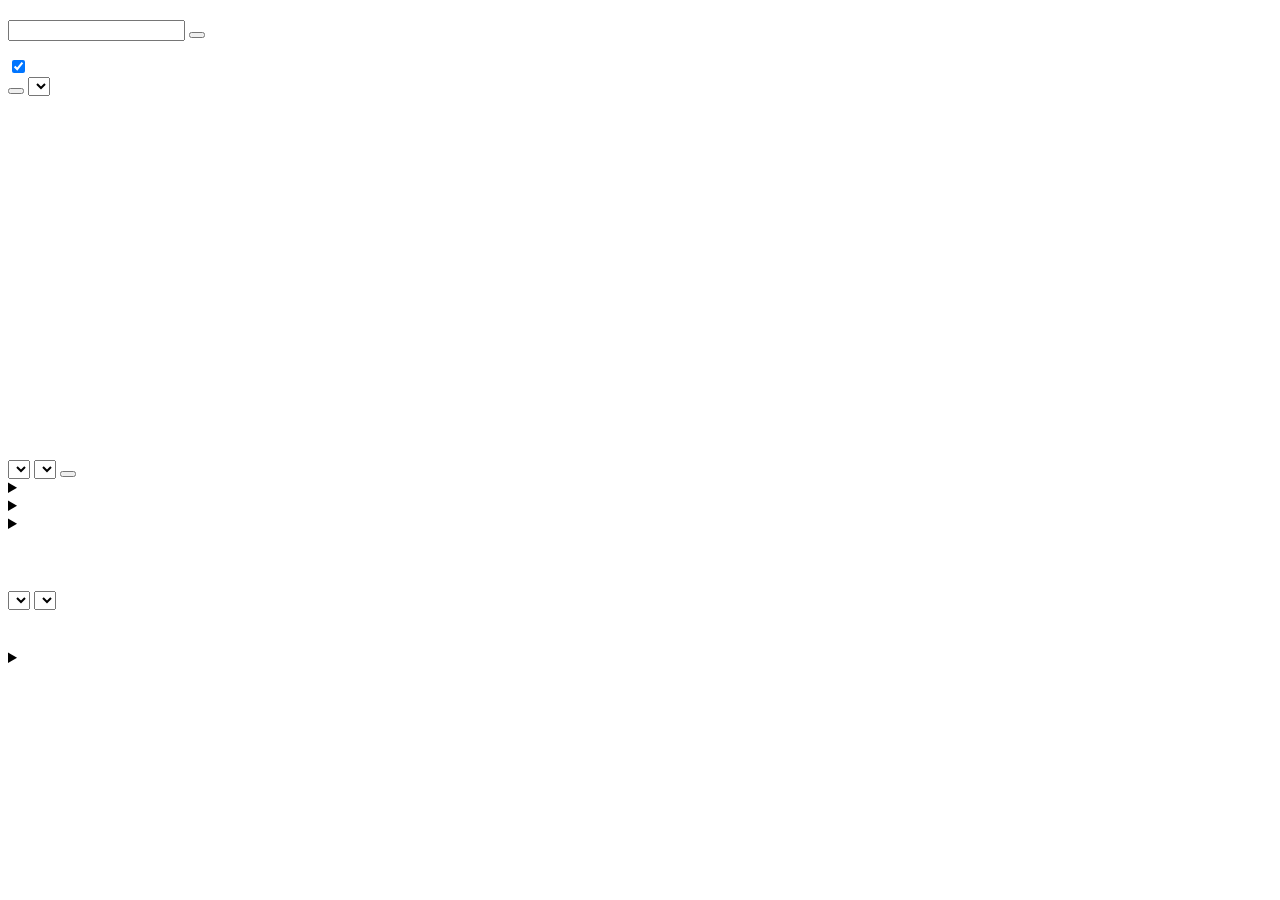
<file: web/template.html>
<!DOCTYPE html>
<html lang="en">
<head>
<meta charset="utf-8">
<meta name="viewport" content="width=device-width, initial-scale=1">
<link rel="icon" type="image/svg+xml" href="favicon.svg">
<title>/*PROJECT_NAME*/: try your rotation on your field's own past</title>
<meta name="description" content="Pick a field in northern Kazakhstan. NASA satellites and weather records since 2000 show what fallow really gave it and how other rotations would have done.">
<!-- Everything is inlined: the page works without the internet. Leaflet 1.9.4, BSD-2-Clause, web/vendor/leaflet. -->
<style>/*LEAFLET_CSS*/</style>
<script>/*LEAFLET_JS*/</script>
<style>/*STYLE*/</style>
</head>
<body>

<section class="orbit" aria-label="Map">
  <div id="map" class="map" role="region" aria-label="Map"></div>

  <header class="orbit-head">
    <div class="brand-block">
      <p class="brand" data-t="brand" translate="no"></p>
      <p class="tagline" data-t="tagline"></p>
    </div>
    <div id="langs" class="langs" role="group" aria-label="Language / Язык"></div>
  </header>

  <aside class="console" aria-labelledby="field-label">
    <h2 id="field-label" class="console-title" data-t="pickField"></h2>
    <div id="fields" class="field-list"></div>
    <p id="field-meta" class="field-meta"></p>
    <form id="coord-form" class="coord-form">
      <label for="coord" class="sr-only" data-t="coordLabel"></label>
      <input id="coord" type="text" inputmode="decimal" autocomplete="off" spellcheck="false">
      <button type="submit" data-t="coordButton"></button>
    </form>
    <p class="map-hint" data-t="mapHint"></p>
    <p id="live-status" class="live-status" aria-live="polite"></p>
  </aside>

  <div class="lens" role="group" aria-labelledby="lens-title">
    <p id="lens-title" class="lens-title" data-t="lensTitle"></p>
    <div id="lens-modes" class="lens-modes"></div>
    <label class="lens-check"><input type="checkbox" id="grid-toggle" checked> <span data-t="gridToggle"></span></label>
    <div id="lens-legend" class="lens-legend"></div>
  </div>

  <div id="loader" class="loader" hidden aria-live="polite">
    <p class="loader-title" data-t="loaderTitle"></p>
    <p id="loader-year" class="loader-year"></p>
    <ol class="loader-steps">
      <li id="ld-weather"><span class="ld-name" data-t="ldWeather"></span><span class="ld-bar"><i></i></span><span class="ld-val"></span></li>
      <li id="ld-ndvi"><span class="ld-name" data-t="ldNdvi"></span><span class="ld-bar"><i></i></span><span class="ld-val"></span></li>
      <li id="ld-grid"><span class="ld-name" data-t="ldGrid"></span><span class="ld-bar"><i></i></span><span class="ld-val"></span></li>
    </ol>
    <p class="loader-note" data-t="loaderNote"></p>
    <button type="button" id="loader-hide" class="ghost-btn" data-t="loaderHide"></button>
  </div>

  <div class="timeline" role="group" aria-labelledby="tl-title">
    <div class="tl-row">
      <button type="button" id="play" class="play" aria-pressed="false"></button>
      <span id="tl-title" class="tl-title" data-t="tlTitle"></span>
      <label class="tl-season"><span class="sr-only" data-t="seasonLabel"></span><select id="season"></select></label>
    </div>
    <div id="years" class="years"></div>
    <p id="year-readout" class="year-readout" aria-live="polite"></p>
  </div>
</section>

<main>
  <section class="pass" aria-labelledby="s0">
    <div class="wrap">
      <p class="pass-n" data-t="pass1"></p>
      <h2 id="s0" data-t="s0Title"></h2>
      <p id="point-warning" class="point-warning" role="note" hidden></p>
      <div class="verdict" aria-live="polite">
        <p id="answer-1" class="answer-main"></p>
        <p id="answer-2" class="answer-sub"></p>
        <p id="answer-3" class="answer-sub"></p>
        <p id="answer-note" class="answer-note"></p>
      </div>
      <div class="audit-grid">
        <figure class="ribbon-fig">
          <figcaption>
            <span class="fig-title" data-t="ribbonTitle"></span>
            <span class="fig-sub" data-t="ribbonSub"></span>
          </figcaption>
          <div class="ribbon-wrap"><canvas id="ribbon" aria-describedby="ribbon-desc"></canvas></div>
          <p id="ribbon-desc" class="sr-only" data-t="ribbonDesc"></p>
          <p id="ribbon-status" class="ribbon-status" aria-live="polite"></p>
          <p id="records-check" class="ribbon-status"></p>
          <div class="ribbon-legend" id="ribbon-legend"></div>
        </figure>
        <figure class="grid-fig">
          <figcaption>
            <span class="fig-title" data-t="gridTitle"></span>
            <span class="fig-sub" data-t="gridSub"></span>
          </figcaption>
          <canvas id="grid-map" class="grid-map" aria-describedby="grid-summary"></canvas>
          <div class="grid-legend" id="grid-legend"></div>
          <p id="grid-summary" class="grid-summary"></p>
          <div id="grid-years" class="grid-years"></div>
        </figure>
      </div>
    </div>
  </section>

  <section class="pass" aria-labelledby="s1">
    <div class="wrap">
      <p class="pass-n" data-t="pass2"></p>
      <h2 id="s1" data-t="s1Title"></h2>
      <p class="step-lead" data-t="s1Lead"></p>
      <div class="settings">
        <label><span data-t="soil"></span><select id="soil"></select></label>
        <label><span data-t="sowShift"></span><select id="sow-shift"></select></label>
        <button type="button" id="reset" class="link-btn" data-t="reset"></button>
      </div>
      <div class="panels">
        <details class="panel" id="scenario-panel">
          <summary data-t="scTitle"></summary>
          <p class="panel-lead" data-t="scLead"></p>
          <label class="range"><span data-t="scRain"></span><input type="range" id="sc-rain" min="-30" max="20" step="10" value="0"><output id="sc-rain-out"></output></label>
          <label class="range"><span data-t="scTemp"></span><input type="range" id="sc-temp" min="0" max="3" step="0.5" value="0"><output id="sc-temp-out"></output></label>
        </details>
        <details class="panel" id="priority-panel">
          <summary data-t="prTitle"></summary>
          <p class="panel-lead" data-t="prLead"></p>
          <div id="priorities"></div>
          <p class="panel-sub" data-t="prCrops"></p>
          <div id="crop-allow" class="allow"></div>
        </details>
        <details class="panel" id="passport-panel">
          <summary data-t="ppTitle"></summary>
          <p class="panel-lead" data-t="ppLead"></p>
          <div class="pp-grid" id="passport"></div>
          <p id="pp-result" class="pp-result"></p>
        </details>
      </div>
      <p id="fit" class="fit"></p>
      <div id="rotations" class="rotations"></div>
      <div class="strip-legend" id="strip-legend"></div>
      <div class="stress">
        <h3 class="stress-title" data-t="stressTitle"></h3>
        <p id="stress-lead" class="stress-lead"></p>
        <table id="stress" class="stress-table"></table>
      </div>
    </div>
  </section>

  <section class="pass" aria-labelledby="s2">
    <div class="wrap">
      <p class="pass-n" data-t="pass3"></p>
      <h2 id="s2" data-t="s2Title"></h2>
      <p class="step-lead" data-t="s2Lead"></p>
      <p class="money-banner" role="note" data-t="fa.moneyBanner"></p>
      <div class="money-grid">
        <figure class="money-fig">
          <div id="money-chart" class="chart"></div>
          <p id="money-summary" class="fig-note"></p>
        </figure>
        <div class="econ">
          <p class="econ-title" data-t="econTitle"></p>
          <table id="econ" class="econ-table"></table>
          <p class="fig-note" data-t="econNote"></p>
        </div>
      </div>
    </div>
  </section>

  <section class="pass" aria-labelledby="sA">
    <div class="wrap">
      <p class="pass-n" data-t="pass4"></p>
      <h2 id="sA" data-t="sATitle"></h2>
      <div class="smap" id="smap" aria-live="polite"></div>
      <p id="autumn-lead" class="step-lead autumn-lead"></p>
      <div class="settings">
        <label><span data-t="thisYear"></span><select id="this-year"></select></label>
        <label><span data-t="nextYear"></span><select id="next-year"></select></label>
      </div>
      <div class="autumn-grid">
        <div id="autumn-chart" class="chart"></div>
        <div>
          <p id="autumn-answer" class="autumn-answer"></p>
          <p id="autumn-detail" class="autumn-detail"></p>
          <div id="autumn-years" class="autumn-years"></div>
          <p class="fig-note" data-t="autumnNote"></p>
        </div>
      </div>
    </div>
  </section>

  <section class="pass" aria-labelledby="s3">
    <div class="wrap">
      <p class="pass-n" data-t="pass5"></p>
      <h2 id="s3" data-t="s3Title"></h2>
      <p class="step-lead" data-t="s3Lead"></p>
      <p id="slope" class="slope"></p>
      <div id="water-split" class="split"></div>
      <div class="split-legend" id="split-legend"></div>
      <div id="fallow-window" class="fallow-window"></div>
    </div>
  </section>

  <section class="pass" aria-labelledby="s4">
    <div class="wrap">
      <p class="pass-n" data-t="pass6"></p>
      <h2 id="s4" data-t="s4Title"></h2>
      <p class="step-lead" data-t="s4Lead"></p>
      <div id="cards" class="cards"></div>
    </div>
  </section>

  <!-- Fallow Audit: checks of the model against independent data. -->
  <section class="pass" aria-labelledby="sV">
    <div class="wrap">
      <p class="pass-n" data-t="pass7"></p>
      <h2 id="sV" data-t="fa.checksTitle"></h2>
      <p class="step-lead" data-t="fa.checksLead"></p>
      <div class="check-block" id="gw-block">
        <h3 class="check-title" data-t="fa.gwTitle"></h3>
        <p id="gw-lead" class="check-lead"></p>
        <div class="table-scroll"><table id="gw-table" class="stress-table check-table"></table></div>
        <p id="gw-note" class="fig-note"></p>
      </div>
      <div class="check-block" id="trial-block" hidden>
        <h3 class="check-title" data-t="fa.trialTitle"></h3>
        <p id="trial-lead" class="check-lead"></p>
        <div class="table-scroll"><table id="trial-compare" class="stress-table check-table"></table></div>
        <p id="trial-verdict" class="check-verdict"></p>
        <h4 class="check-sub" data-t="fa.trialMeasuredTitle"></h4>
        <div class="table-scroll"><table id="trial-table" class="stress-table check-table"></table></div>
        <p id="trial-notes" class="fig-note"></p>
      </div>
      <div class="check-block" id="carbon-block">
        <h3 class="check-title" data-t="fa.carbonCheckTitle"></h3>
        <p id="carbon-check" class="check-lead"></p>
        <p id="carbon-coeffs" class="fig-note"></p>
      </div>
    </div>
  </section>

  <section class="pass pass-last" aria-labelledby="sG">
    <div class="wrap">
      <details class="glossary">
        <summary id="sG" data-t="glTitle"></summary>
        <dl id="glossary"></dl>
      </details>
    </div>
  </section>
</main>

<footer class="foot">
  <div class="wrap foot-grid">
    <div><h3 data-t="fData"></h3><p data-t="fDataText"></p></div>
    <div><h3 data-t="fMethod"></h3><p data-t="fMethodText"></p></div>
    <div><h3 data-t="fLimits"></h3><p data-t="fLimitsText"></p></div>
  </div>
</footer>

<div id="tip" class="tip" role="status"></div>
<script>const DATA=/*DATA*/;</script>
<script>/*MODEL*/</script>
<script>/*LIVE*/</script>
<script>/*APP*/</script>
</body>
</html>
</file>
